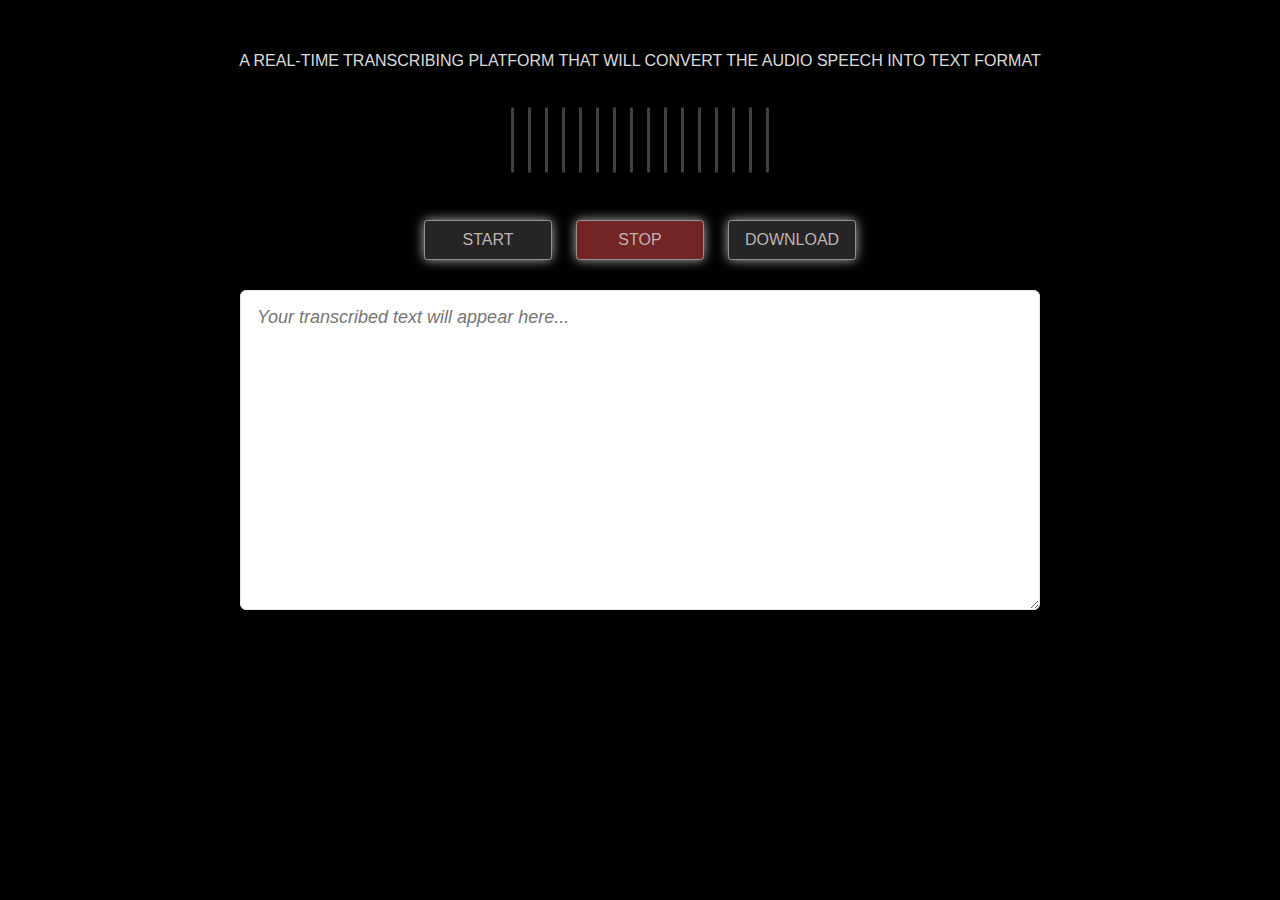
<file: index.html>
<!DOCTYPE html>
<html>

<head>
    <title>Speech Recognition Demo</title>
    <meta charset="utf-8" />
    <meta http-equiv="Content-type" content="text/html; charset=utf-8" />
    <meta http-equiv="Permissions-Policy" content="interest-cohort=()">
    <meta name="viewport" content="width=device-width, initial-scale=1" />
    <link rel="stylesheet" href="./styles.css">
</head>

<body>
    <div class="nanum-gothic-regular">
        A real-time transcribing platform that will convert the audio speech into text format
    </div>
    <div class="container">
        <main>
            <visualizer></visualizer>
            <section>
                <button type="submit" id="startBtn">START</button>
                <button type="submit" id="stopBtn" disabled>STOP</button>
                <button type="submit" id="downloadBtn" class="button">DOWNLOAD</button>
            </section>
            <textarea id="transcript" placeholder="Your transcribed text will appear here..."></textarea>
        </main>
    </div>
    <script src="./script.js"></script>
</body>

</html>
</file>
<file: styles.css>
* {
    margin: 0;
    padding: 0;
    box-sizing: border-box;
}

body {
    display: flex;
    flex-direction: column;
    justify-content: center;
    align-items: center;
    color: #ffffff;
    background: #000000;
}

.nanum-gothic-regular {
    font-family: "Nanum Gothic", sans-serif;
    font-weight: 500;
    text-transform: uppercase;
    margin-top: 2rem;
    padding: 20px;
    color: #ffffff;
    opacity: 0.85;
}

visualizer {
    display: flex;
    justify-content: center;
    align-items: center;
    margin-bottom: 20px;
}

visualizer > div {
    width: 3px;
    height: 100px;
    margin: 0 7px;
    background: currentColor;
    transform: scaleY(.65);
    opacity: 0.25;
}

button {
    width: 8em;
    height: 2.5em;
    margin: 10px;
    padding: .5em;
    background: #262525;
    color: #bbb4b4;
    border: 1px solid #929090;
    border-radius: 0.2rem;
    font-size: 1em;
    cursor: pointer;
    box-shadow: 0 0 12px rgba(255, 255, 255, 0.7);
    transition: box-shadow .4s;
    white-space: nowrap;
    overflow: hidden;
    text-overflow: ellipsis;
}

button:hover {
    box-shadow: 0 0 30px 5px rgba(202, 198, 198, 0.75);
}

button:disabled {
    background-color: #732424;
    cursor: not-allowed;
}

main {
    display: flex;
    justify-content: center;
    align-items: center;
    flex-direction: column;
    width: 100%;
}

main.error {
    color: #c84e33;
    min-width: 20em;
    max-width: 30em;
    margin: 0 auto;
    white-space: pre-line;
}

#transcript {
    height: 20rem;
    width: 50rem;
    margin: 20px auto;
    padding: 1rem;
    border-radius: 6px;
    border: 1px solid #ede6e6;
    font-size: large;
    font-family: "Nanum Gothic", sans-serif;
    font-style: italic;
}

@media (max-width: 600px) {
    .nanum-gothic-regular {
        font-size: 1.2em;
    }

    button {
        width: 8em;
        height: 2em;
        font-size: 0.9em;
    }

    #transcript {
        height: 10rem;
        width: 24rem;
    }
}
</file>
